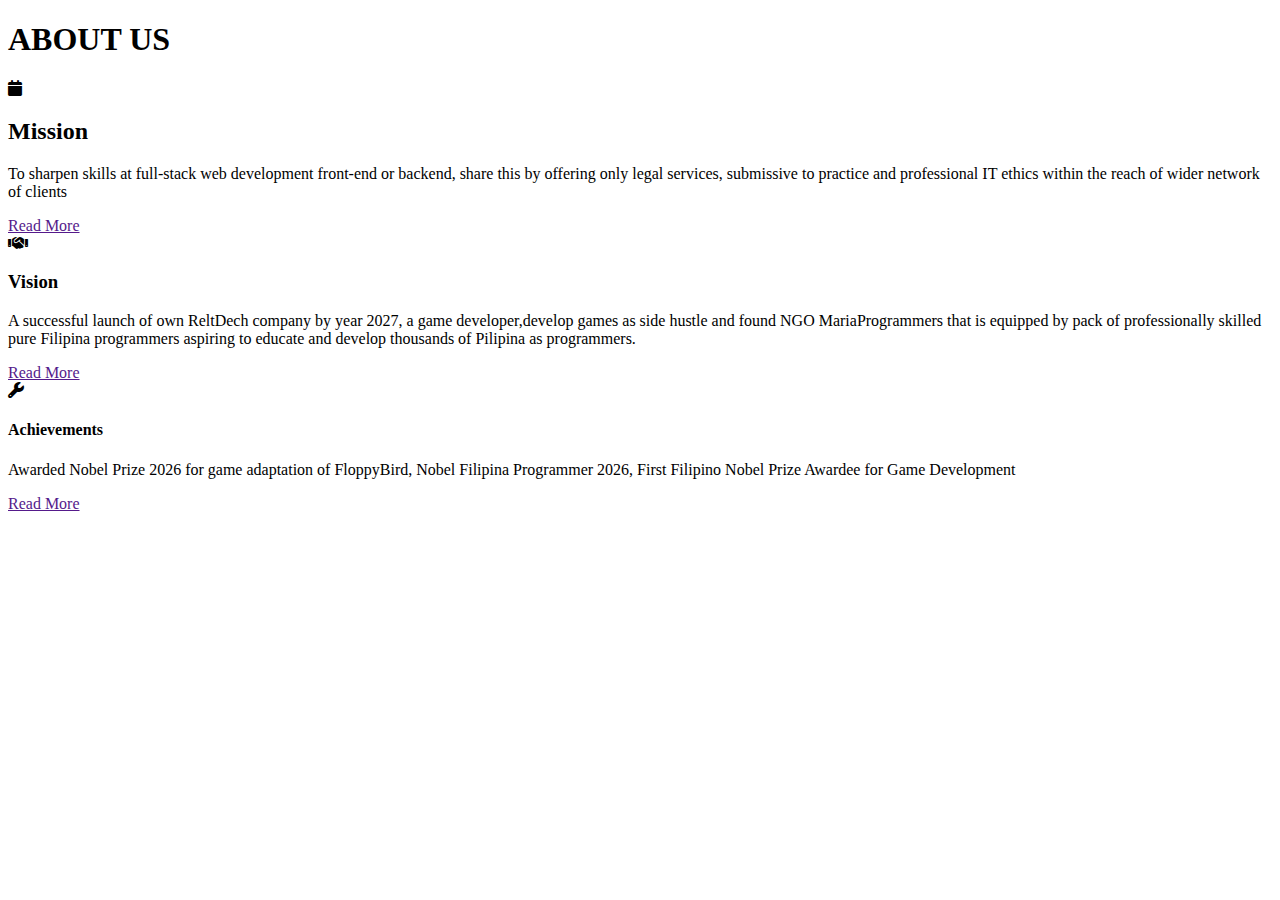
<file: about_button_decena2b.html>
<!DOCTYPE html>
<html lang="en">
<head>
	<meta charset "utf-8">
	<meta http-equiv="X-UA Compatible" content="IE=edge">
	<meta name="viewport" content="width=device-width, initial-scale=1.0">
<link rel="stylesheet" type="text/css"href="https://cdnjs.cloudflare.com/ajax/libs/font-awesome/6.2.0/css/all.min.css">
	<title>Famille's About Homepage</title>
	<link rel="stylesheet" type="text/css"href="C:\Users\Jezalyn Malacas\OneDrive\Desktop\Famile folder\DecenaFamille2B_HTMLCSS\about-style.css">


</head>
<body>
	<div class="section" >
		<div class= "title">
		<h1>ABOUT US</h1>
		</div>
		<div class ="services">
		<div class ="card">
		<div class ="icon">
			<i class ="fas fa-calendar"></i>
			</div>
		<h2> Mission</h2>
		<p>To sharpen skills at full-stack web development front-end or backend, share this by offering only legal services, submissive to practice and
professional IT ethics within the reach of wider network of clients   </p>

		
<a href="" class="button">Read More</a>
<div class ="card">
		<div class ="icon">
			<i class ="fas fa-handshake"></i>
			</div>
	<h3> Vision </h3>
		<p>A successful launch of own ReltDech company by year 2027, a game developer,develop games as side hustle and found NGO MariaProgrammers that
is equipped by pack of professionally skilled pure Filipina programmers aspiring to educate and develop thousands of Pilipina as programmers.   </p>

		
<a href="" class="button">Read More</a>
<div class ="card">
		<div class ="icon">
			<i class ="fas fa-wrench"></i>
			</div>
	<h4> Achievements </h4>
		<p>Awarded Nobel Prize 2026 for game adaptation of FloppyBird, Nobel Filipina Programmer 2026, First Filipino Nobel Prize Awardee for Game Development </p>

<a href="" class="button">Read More</a>
</div>
</div>
</div>


</body>
</html>
</file>
